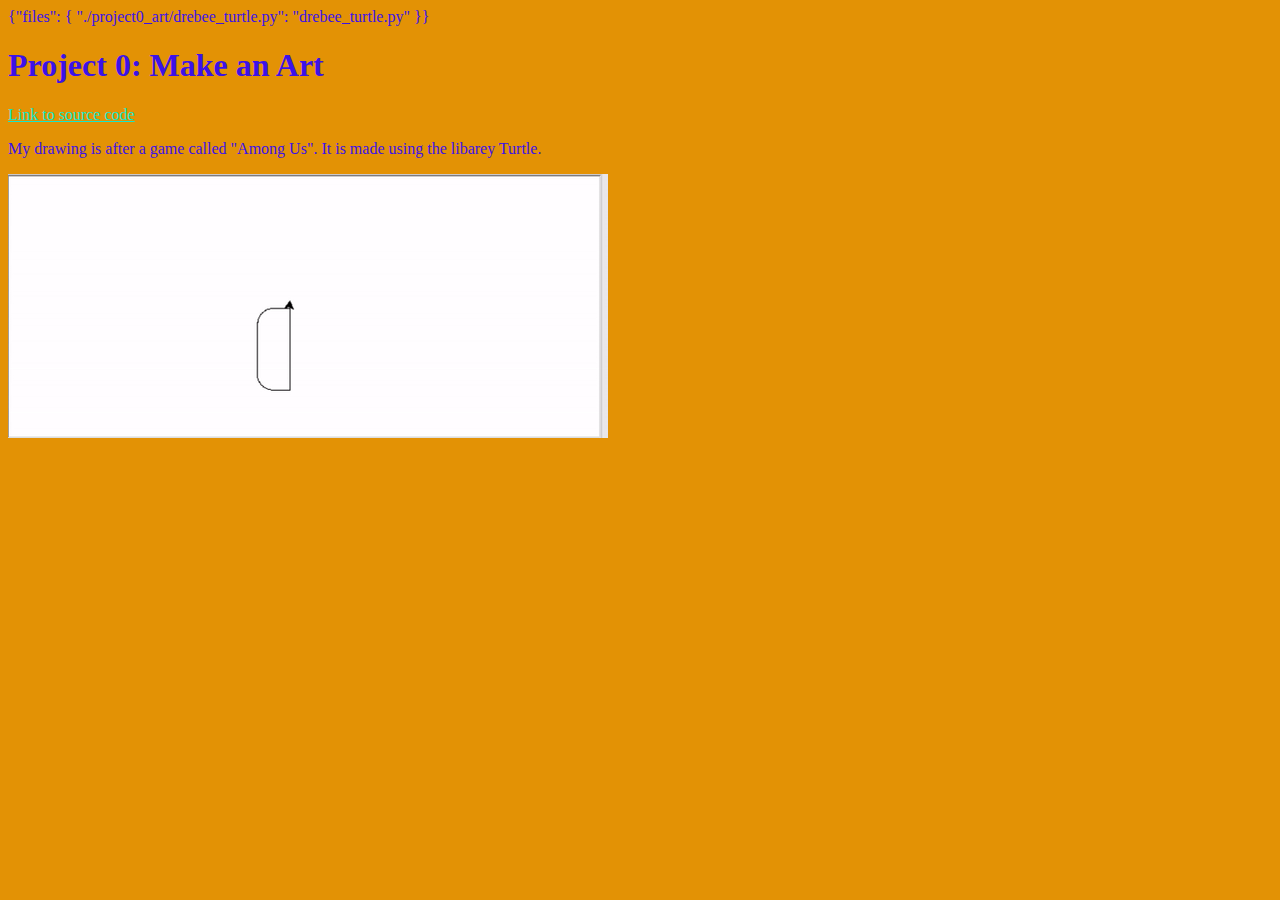
<file: project0_art.html>
<!DOCTYPE html>
<html>
  <head>
        <title>Project 0: Make an Art</title>
        <meta charset="utf-8" />
      <meta name="viewport" content="width=device-width,initial-scale=1" />
      <script src="./mini-coi.js" scope="./"></script>
        <link rel="stylesheet" href="style.css"/>
      <link rel="stylesheet" href="https://pyscript.net/releases/2024.2.1/core.css">
      <script type="module" src="https://pyscript.net/releases/2024.1.1/core.js"></script>
    <py-config type="json">
     {"files": {
      "./project0_art/drebee_turtle.py": "drebee_turtle.py"
      }}
  </py-config>
  </head>
  <body>
    <header id="header"></header>
    <script src="https://ajax.googleapis.com/ajax/libs/jquery/1.11.2/jquery.min.js"></script>
    <script type="text/javascript">
      $('#header').load('../header.html');
    </script>

    <!-- Your HTML starts here-->
    <h1>Project 0: Make an Art</h1>
    <a href="https://github.com/TIMMYDOGGY/p3-Project-3-Make-some-flash-cards-Timmythechamp">Link to source code</a>
    <p>My drawing is after a game called "Among Us". It is made using the libarey Turtle.</p>
    <img src="draw.gif"/>
    <!-- Your HTML ends here-->

  </body>
</html>
</file>
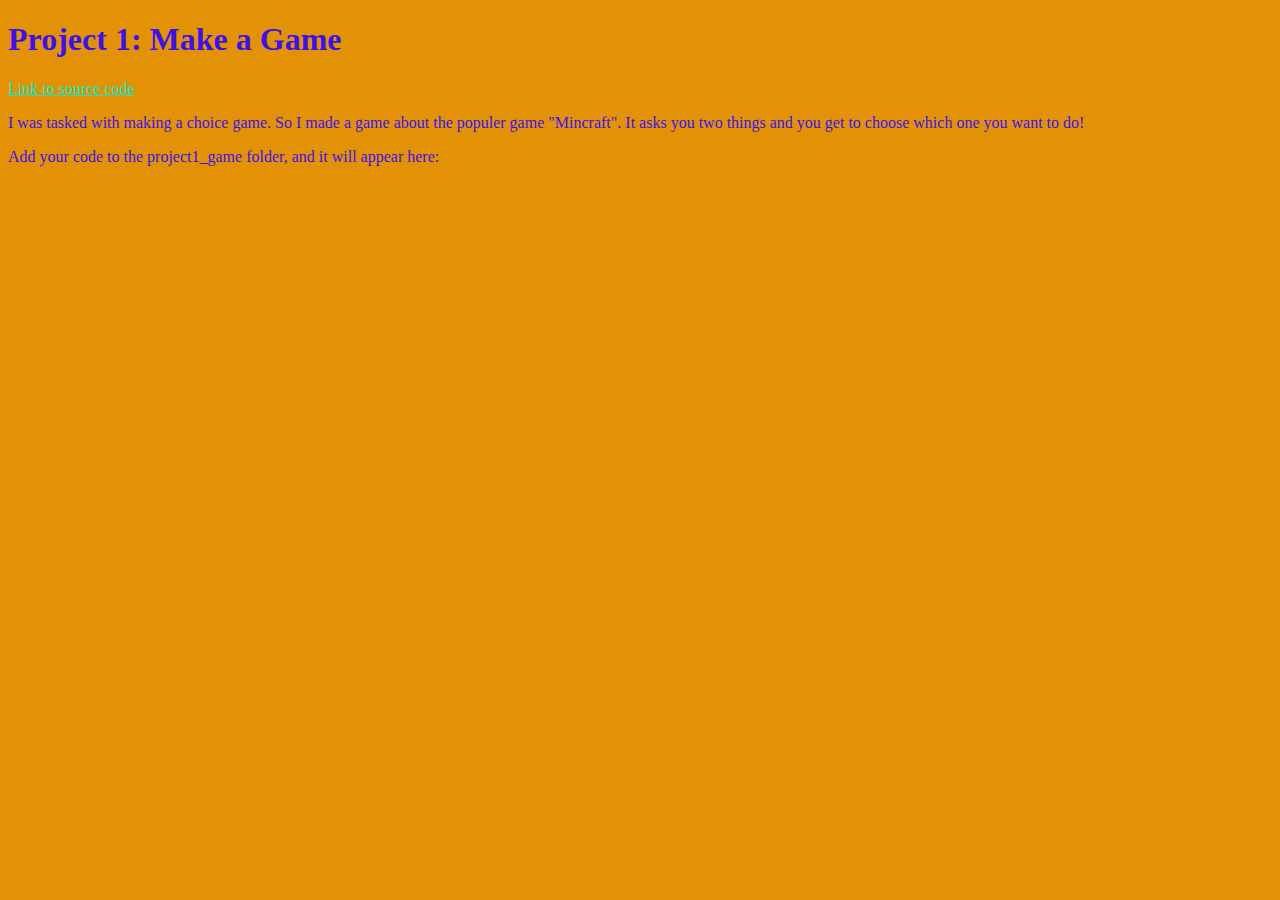
<file: project1_game.html>
<!DOCTYPE html>
<html>
  <head>
        <title>Project 4: Make a Graph</title>
        <meta charset="utf-8" />
      <meta name="viewport" content="width=device-width,initial-scale=1" />
      <script src="./mini-coi.js" scope="./"></script>
        <link rel="stylesheet" href="style.css"/>
      <link rel="stylesheet" href="https://pyscript.net/releases/2024.2.1/core.css">
      <script type="module" src="https://pyscript.net/releases/2024.1.1/core.js"></script>
  </head>
  <body>
    <header id="header"></header>
    <script src="https://ajax.googleapis.com/ajax/libs/jquery/1.11.2/jquery.min.js"></script>
    <script type="text/javascript">
      $('#header').load('../header.html');
    </script>

    <!-- Your HTML starts here-->
    <h1>Project 1: Make a Game</h1>
    <a href="https://github.com/TIMMYDOGGY/Game_2">Link to source code</a>
      <p>I was tasked with making a choice game. So I made a game about the populer game "Mincraft". It asks you two things and you get to choose which one you want to do!</p>
    <p>Add your code to the project1_game folder, and it will appear here:</p>
    <script type="py" src="./project1_game/main" terminal worker></script>
    <!-- Your HTML ends here-->

  </body>
</html>
</file>
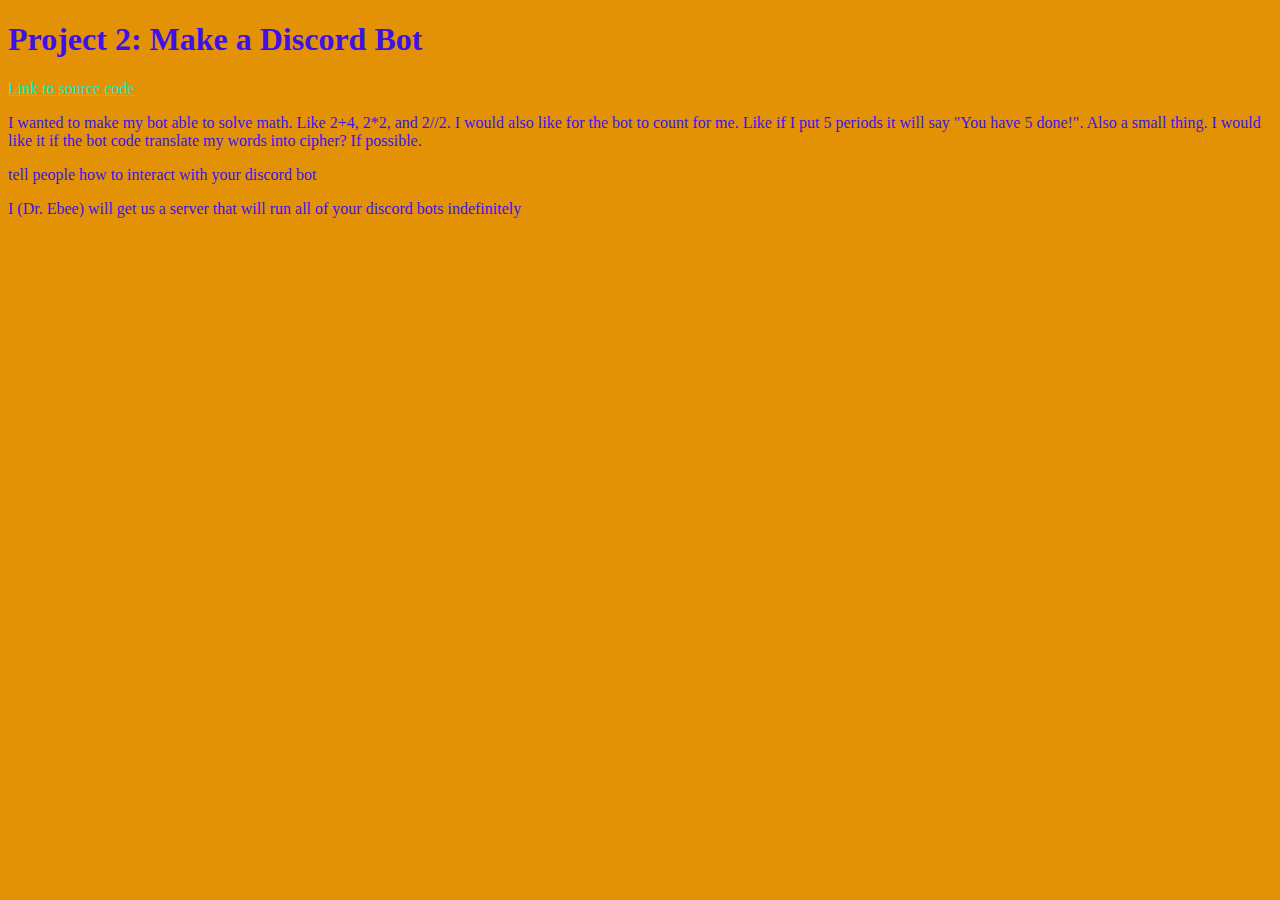
<file: project2_discord.html>
<!DOCTYPE html>
<html>
  <head>
        <title>Project 4: Make a Graph</title>
      <meta charset="utf-8" />
      <meta name="viewport" content="width=device-width,initial-scale=1" />
      <script src="./mini-coi.js" scope="./"></script>
        <link rel="stylesheet" href="style.css"/>
      <link rel="stylesheet" href="https://pyscript.net/releases/2024.2.1/core.css">
      <script type="module" src="https://pyscript.net/releases/2024.1.1/core.js"></script>
  </head>
  <body>
    <header id="header"></header>
    <script src="https://ajax.googleapis.com/ajax/libs/jquery/1.11.2/jquery.min.js"></script>
    <script type="text/javascript">
      $('#header').load('../header.html');
    </script>

    <!-- Your HTML starts here-->
    <h1>Project 2: Make a Discord Bot</h1>
    <a href="https://github.com/TIMMYDOGGY/Discord-Bot">Link to source code</a>
    <p> I wanted to make my bot able to solve math. Like 2+4, 2*2, and 2//2. I would also like for the bot to count for me. Like if I put 5 periods it will say "You have 5 done!". Also a small thing. I would like it if the bot code translate my words into cipher? If possible.</p>
    <p>tell people how to interact with your discord bot</p>
    <p>I (Dr. Ebee) will get us a server that will run all of your discord bots indefinitely</p>
    <!-- Your HTML ends here-->

  </body>
</html>
</file>
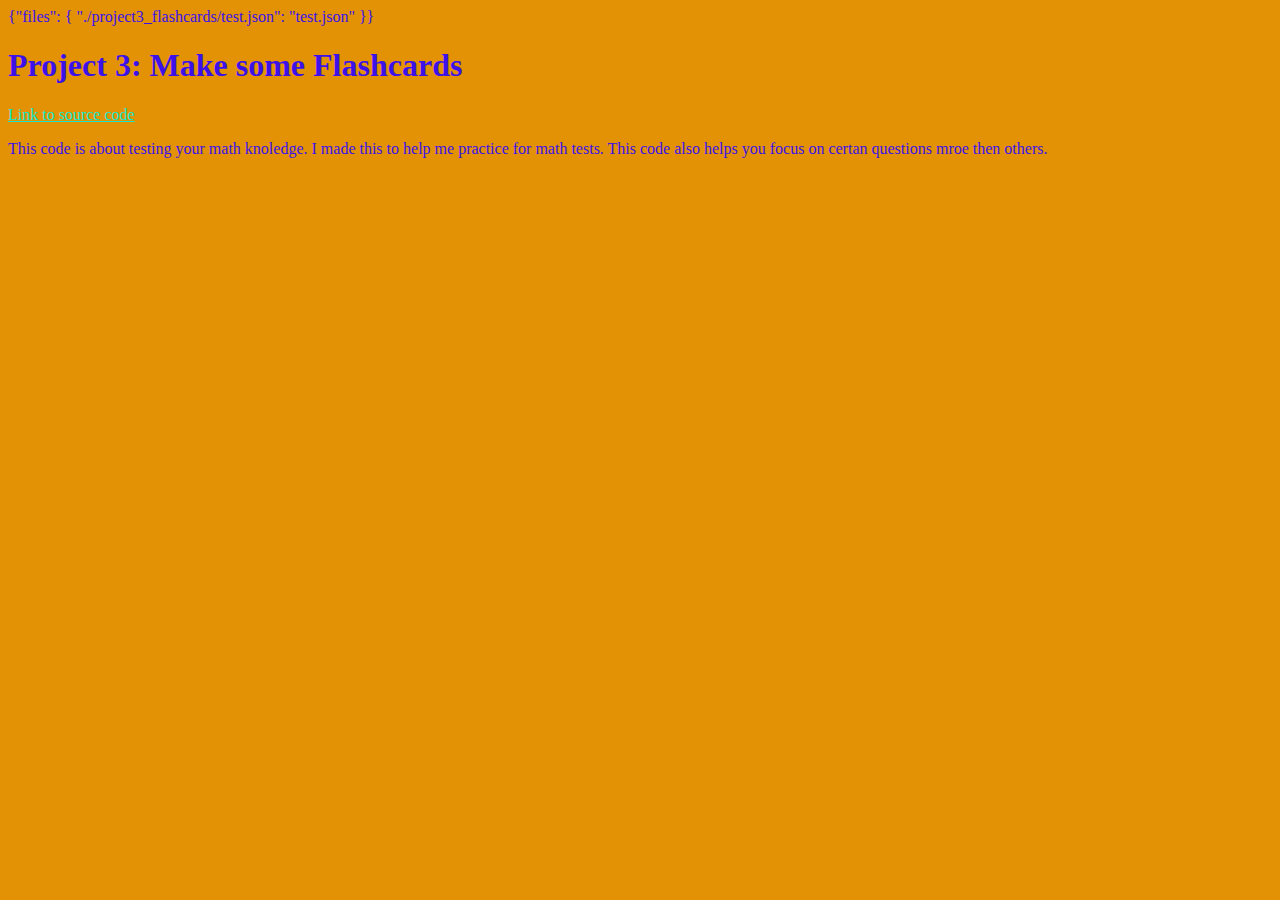
<file: project3_flashcards.html>
<!DOCTYPE html>
<html>
  <head>
        <title>Project 4: Make a Graph</title>
        <meta charset="utf-8" />
      <meta name="viewport" content="width=device-width,initial-scale=1" />
      <script src="./mini-coi.js" scope="./"></script>
        <link rel="stylesheet" href="style.css"/>
      <link rel="stylesheet" href="https://pyscript.net/releases/2024.2.1/core.css">
      <script type="module" src="https://pyscript.net/releases/2024.1.1/core.js"></script>
    <py-config type="json">
     {"files": {
      "./project3_flashcards/test.json": "test.json"
      }}
  </py-config>
  </head>
  <body>
    <header id="header"></header>
    <script src="https://ajax.googleapis.com/ajax/libs/jquery/1.11.2/jquery.min.js"></script>
    <script type="text/javascript">
      $('#header').load('../header.html');
    </script>

    <!-- Your HTML starts here-->
    <h1>Project 3: Make some Flashcards</h1>
    <a href="https://github.com/TIMMYDOGGY/p3-Project-3-Make-some-flash-cards-Timmythechamp">Link to source code</a>
    <p>This code is about testing your math knoledge. I made this to help me practice for math tests. This code also helps you focus on certan questions mroe then others.</p>
    <script type="py" src="./project3_flashcards/main.py" terminal worker></script>
    <!-- Your HTML ends here-->

  </body>
</html>
</file>
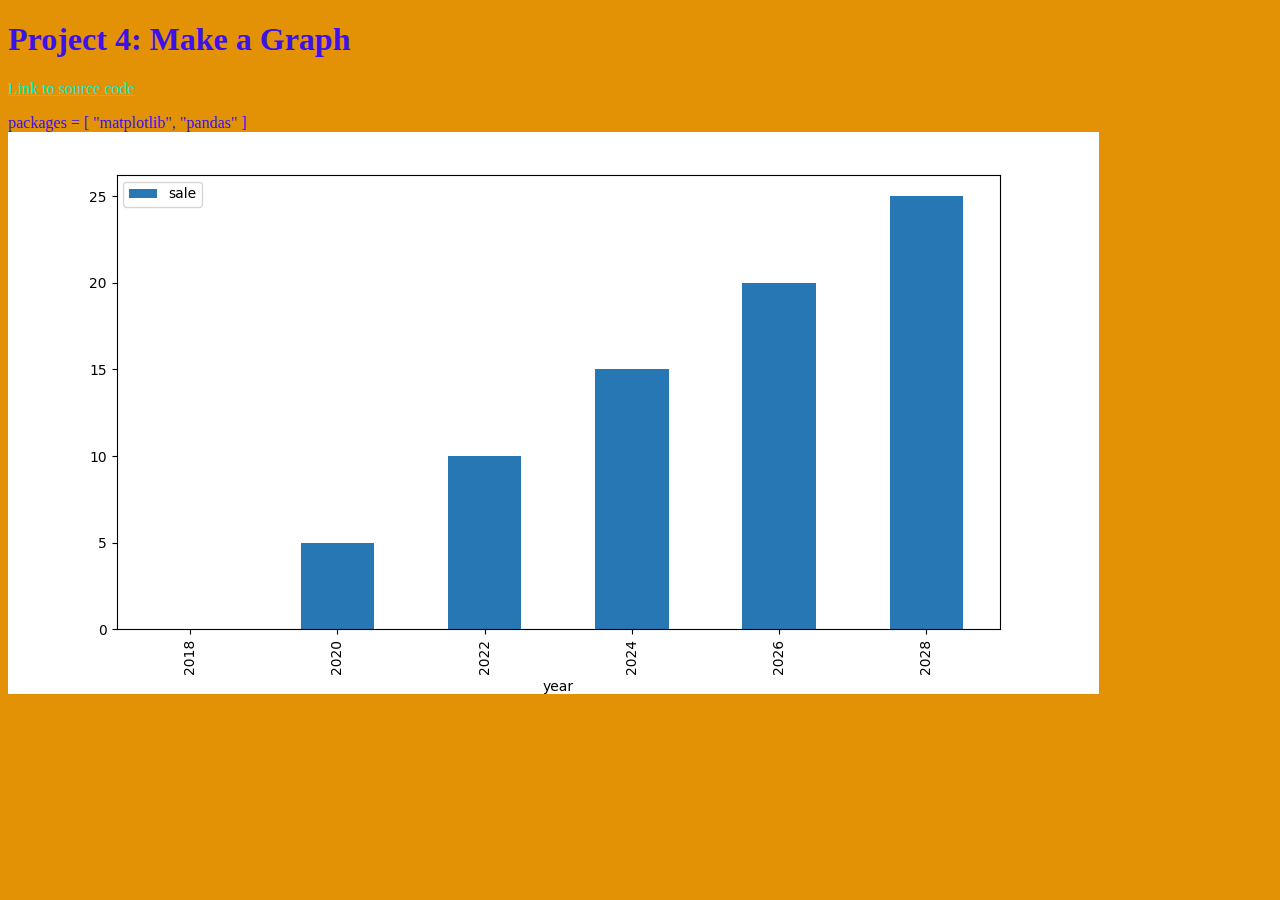
<file: project4_graph.html>
<!DOCTYPE html>
<html>
    <head>
        <title>Project 4: Make a Graph</title>
      <meta charset="utf-8" />
      <meta name="viewport" content="width=device-width,initial-scale=1" />
      <script src="./mini-coi.js" scope="./"></script>
        <link rel="stylesheet" href="style.css"/>
        <link
            rel="stylesheet"
            href="https://pyscript.net/latest/pyscript.css"
        />
        <script defer src="https://pyscript.net/latest/pyscript.js"></script>
        <link rel="stylesheet" href="https://pyscript.net/examples/assets/css/examples.css" />
  </head>
  <body>
    <header id="header"></header>
    <script src="https://ajax.googleapis.com/ajax/libs/jquery/1.11.2/jquery.min.js"></script>
    <script type="text/javascript">
      $('#header').load('../header.html');
    </script>

    <!-- Your HTML starts here-->
    <h1>Project 4: Make a Graph</h1>
    <a href="https://github.com/TIMMYDOGGY/Make_A_Graph">Link to source code</a>
    <p>  </p>
      <py-config>
          packages = [
            "matplotlib",
            "pandas"
          ]
      </py-config>
      <img src="Graph.png"/>
    
    <!-- Your HTML ends here-->
  </body>
</html>
</file>
<file: style.css>
body {
  background-color: #E39205;
  font-family:"Comic Sans MS";
  color: #3C12E8;
}
a {
  color:#12E8CB
}


li {

  padding: 10px;
}
</file>
